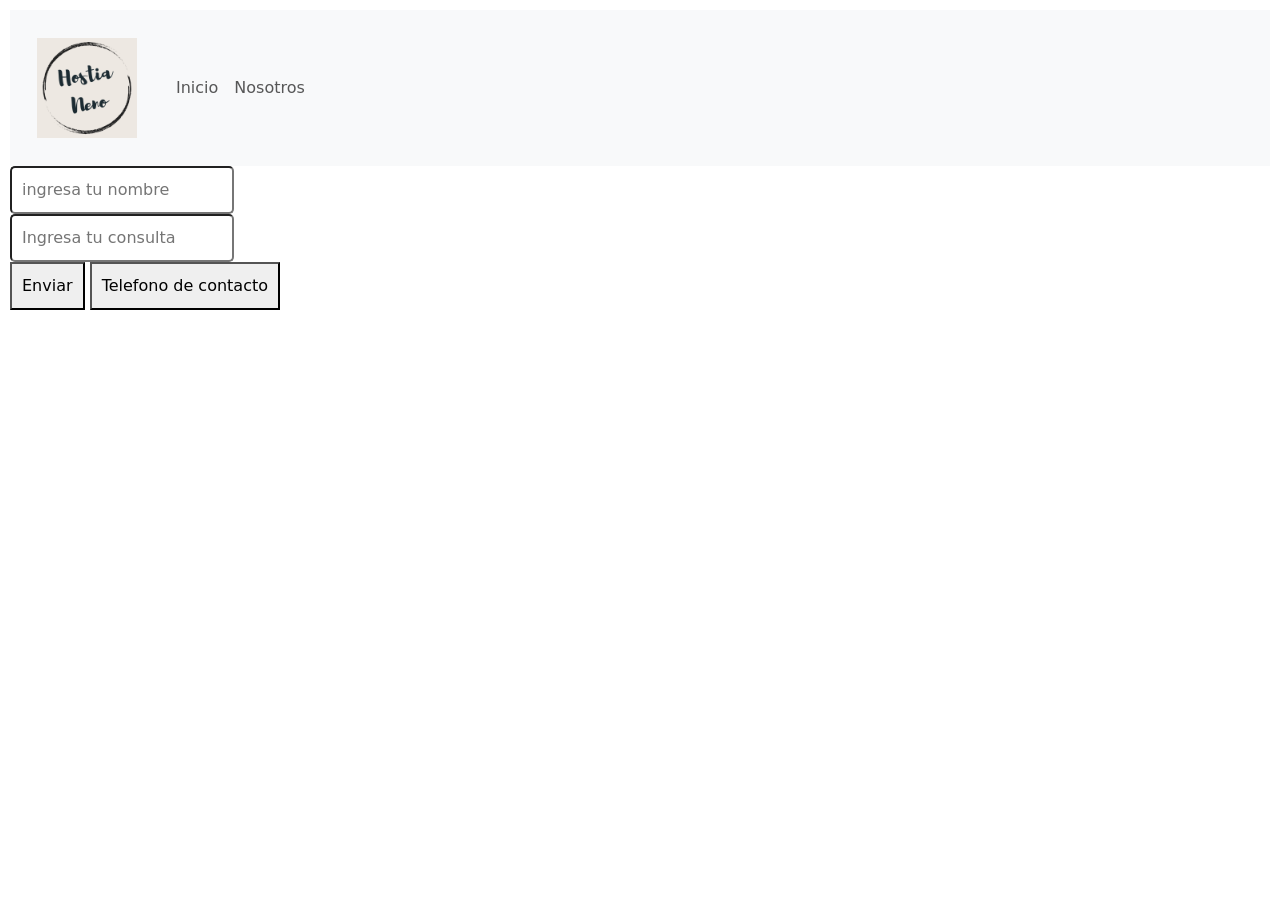
<file: pages/contacto.html>
<!DOCTYPE html>
<html lang="en">
<head>
    <meta charset="UTF-8">
    <meta http-equiv="X-UA-Compatible" content="IE=edge">
    <meta name="viewport" content="width=device-width, initial-scale=1.0">
    <link rel="stylesheet" href="../style.css" />
    <title>Contacto</title>
    
    

    
    
    <!-- agrego css bootstrap al head -->
<link
href="https://cdn.jsdelivr.net/npm/bootstrap@5.3.0-alpha1/dist/css/bootstrap.min.css"
rel="stylesheet"
integrity="sha384-GLhlTQ8iRABdZLl6O3oVMWSktQOp6b7In1Zl3/Jr59b6EGGoI1aFkw7cmDA6j6gD"
crossorigin="anonymous"/>


</head>




<body>
    <!-- navbar con bootstrap - con menu hamburguesa-->
<nav class="navbar navbar-expand-sm bg-body-tertiary">
    <div class="container-fluid">
      <a class="navbar-brand" href="../index.html">
        <div class="logo">
          <img
            src="../img/img/favicon.png"
            alt="logo"
            height="100px"
            width="100px"
          />
        </div>
      </a>
      <button
        class="navbar-toggler"
        type="button"
        data-bs-toggle="collapse"
        data-bs-target="#navbarNavAltMarkup"
        aria-controls="navbarNavAltMarkup"
        aria-expanded="false"
        aria-label="Toggle navigation"
      >
        <span class="navbar-toggler-icon"></span>
      </button>
      <div class="collapse navbar-collapse" id="navbarNavAltMarkup">
        <div class="navbar-nav">

          <a class="nav-link" href="../index.html">Inicio</a>
          <a class="nav-link" href="nosotros.html">Nosotros</a>
          
        </div>
      </div>
    </div>
  </nav>



<form action="">
    <div>
        <input id="nombre" placeholder="ingresa tu nombre" type="text">
    </div>
    
    <div>
        <input id="pass" placeholder="Ingresa tu consulta" type="text">
    </div>
    
    <div>
        <button id="btn_registro">Enviar</button>
        <button id="btn_login">Telefono de contacto</button>
    </div>
    
</form>



<script src="../index.js"></script>

<!-- agrego js bootstrap al final del body -->
<script
src="https://cdn.jsdelivr.net/npm/bootstrap@5.3.0-alpha1/dist/js/bootstrap.bundle.min.js"
integrity="sha384-w76AqPfDkMBDXo30jS1Sgez6pr3x5MlQ1ZAGC+nuZB+EYdgRZgiwxhTBTkF7CXvN"
crossorigin="anonymous"
></script>



</body>
</html>
</file>
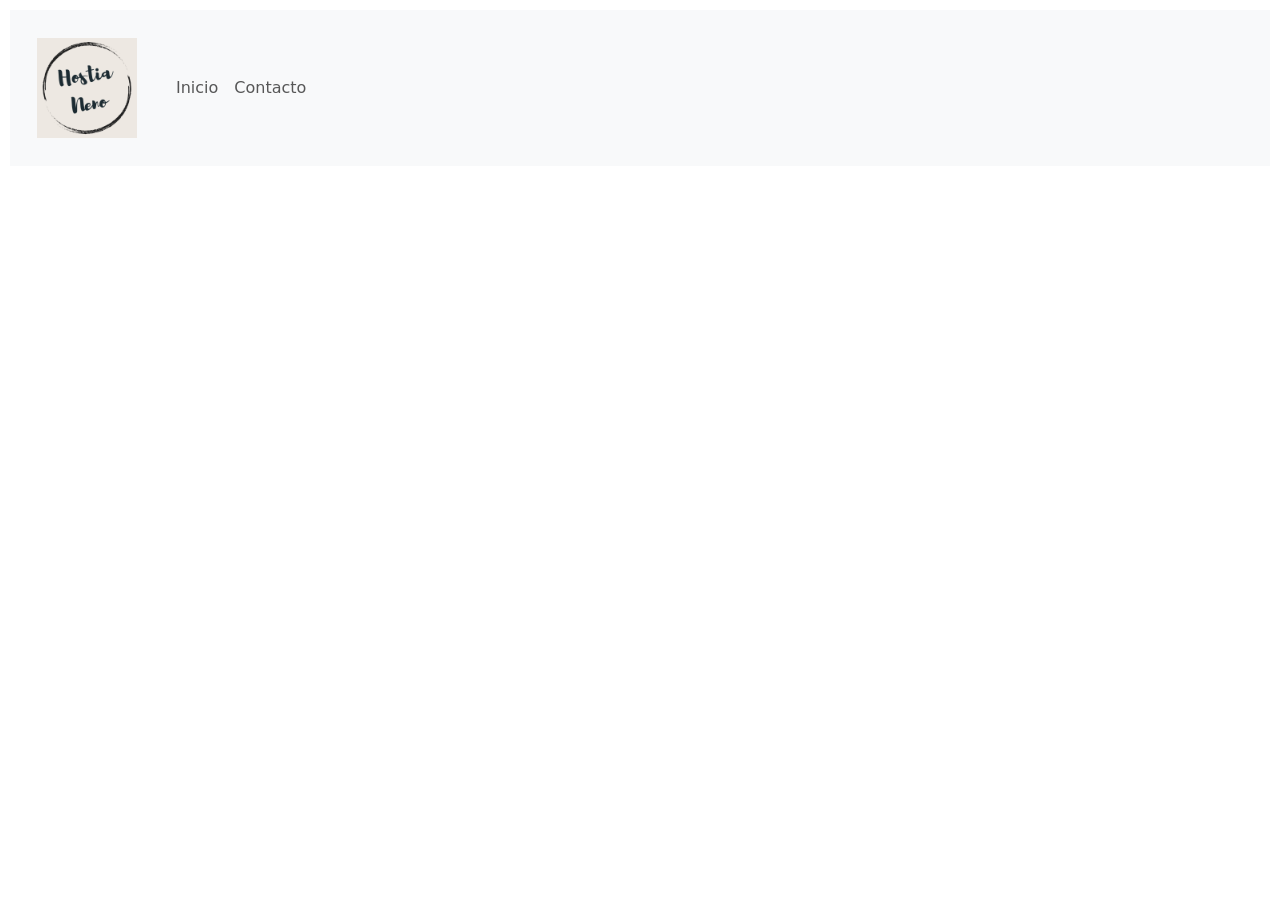
<file: pages/nosotros.html>
<!DOCTYPE html>
<html lang="en">
<head>
    <meta charset="UTF-8">
    <meta http-equiv="X-UA-Compatible" content="IE=edge">
    <meta name="viewport" content="width=device-width, initial-scale=1.0">
    <link rel="stylesheet" href="../style.css" />
    <title>Carrito</title>
    
    

    
    
    <!-- agrego css bootstrap al head -->
<link
href="https://cdn.jsdelivr.net/npm/bootstrap@5.3.0-alpha1/dist/css/bootstrap.min.css"
rel="stylesheet"
integrity="sha384-GLhlTQ8iRABdZLl6O3oVMWSktQOp6b7In1Zl3/Jr59b6EGGoI1aFkw7cmDA6j6gD"
crossorigin="anonymous"/>


</head>




<body>
    <!-- navbar con bootstrap - con menu hamburguesa-->
<nav class="navbar navbar-expand-sm bg-body-tertiary">
    <div class="container-fluid">
      <a class="navbar-brand" href="../index.html">
        <div class="logo">
          <img
            src="../img/img/favicon.png"
            alt="logo"
            height="100px"
            width="100px"
          />
        </div>
      </a>
      <button
        class="navbar-toggler"
        type="button"
        data-bs-toggle="collapse"
        data-bs-target="#navbarNavAltMarkup"
        aria-controls="navbarNavAltMarkup"
        aria-expanded="false"
        aria-label="Toggle navigation"
      >
        <span class="navbar-toggler-icon"></span>
      </button>
      <div class="collapse navbar-collapse" id="navbarNavAltMarkup">
        <div class="navbar-nav">

          <a class="nav-link" href="../index.html">Inicio</a>
          <a class="nav-link" href="contacto.html">Contacto</a>
        </div>
      </div>
    </div>
  </nav>






<script src="../index.js"></script>

<!-- agrego js bootstrap al final del body -->
<script
src="https://cdn.jsdelivr.net/npm/bootstrap@5.3.0-alpha1/dist/js/bootstrap.bundle.min.js"
integrity="sha384-w76AqPfDkMBDXo30jS1Sgez6pr3x5MlQ1ZAGC+nuZB+EYdgRZgiwxhTBTkF7CXvN"
crossorigin="anonymous"
></script>



</body>
</html>
</file>
<file: style.css>
@import url("https://fonts.googleapis.com/css2?family=Roboto:wght@100;300;400;700&display=swap");



body{
    background-color: aquamarine;
    font-family: "Roboto", sans-serif;
    font-size: 16px; 
    display: flex;
    flex-direction:  column;
    text-align: center;
    padding: 10px;
    margin: 10px;
    border: 10px;
}



nav {
    background-color: #ede8e2;
    /* display: flex;
    flex-direction: row;
    flex-wrap: wrap;
    justify-content: space-between;
    align-items: center; */
    padding: 8px; }
    nav .logo {
      margin: 10px;
      padding: 5px; 
}



input{
    border-radius: 5px;
    padding: 10px;
    margin: 5px;
}

button{
    border-radius: 5px;
    padding: 10px;
    margin: 5px;
}


.alfajor1,
.alfajor2,
.alfajor3 {
  display: flex;
  justify-content: center;
  align-items: center;
  margin: 24px;
}

.alfajor1Texto,
.alfajor2Texto,
.alfajor3Texto {
  padding: 24px;
}


table{
    border-collapse: collapse;
    border: 1px solid black;
}


td img{
    width: 20%;
    height: 20%;
}
</file>
